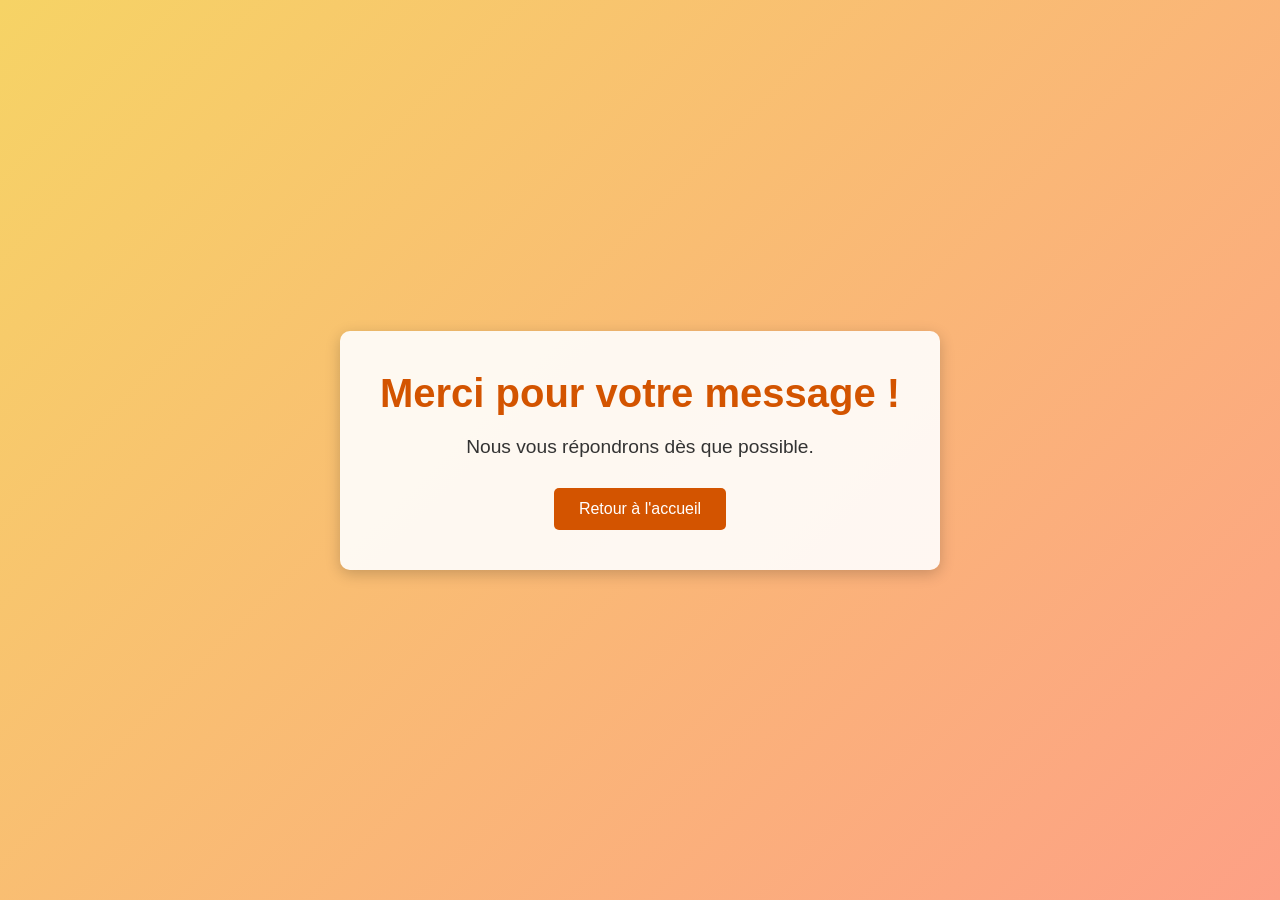
<file: merci.html>
<!DOCTYPE html>
<html lang="fr">
<head>
  <meta charset="UTF-8">
  <meta name="viewport" content="width=device-width, initial-scale=1">
  <title>Merci !</title>
  <style >
    

    /* Réinitialisation de base */
* {
  margin: 0;
  padding: 0;
  box-sizing: border-box;
}

/* Typographie et couleurs générales */
body {
  font-family: 'Verdana', sans-serif;
  background: linear-gradient(135deg, #f6d365, #fda085);
  color: #333;
  display: flex;
  justify-content: center;
  align-items: center;
  height: 100vh;
}

/* Conteneur central */
.container {
  background-color: rgba(255, 255, 255, 0.9);
  padding: 40px;
  border-radius: 10px;
  text-align: center;
  box-shadow: 0 4px 15px rgba(0, 0, 0, 0.2);
}

/* Titres */
h1 {
  font-size: 2.5em;
  margin-bottom: 20px;
  color: #d35400;
}

/* Paragraphe */
p {
  font-size: 1.2em;
  margin-bottom: 30px;
}

/* Lien */
a {
  display: inline-block;
  text-decoration: none;
  background-color: #d35400;
  color: #fff;
  padding: 12px 25px;
  border-radius: 5px;
  transition: background-color 0.3s ease;
}

a:hover {
  background-color: #e67e22;
}

  </style>
</head>
<body>
  <div class="container">
    <h1>Merci pour votre message !</h1>
    <p>Nous vous répondrons dès que possible.</p>
    <a href="index.html">Retour à l'accueil</a>
  </div>
</body>
</html>
</file>
